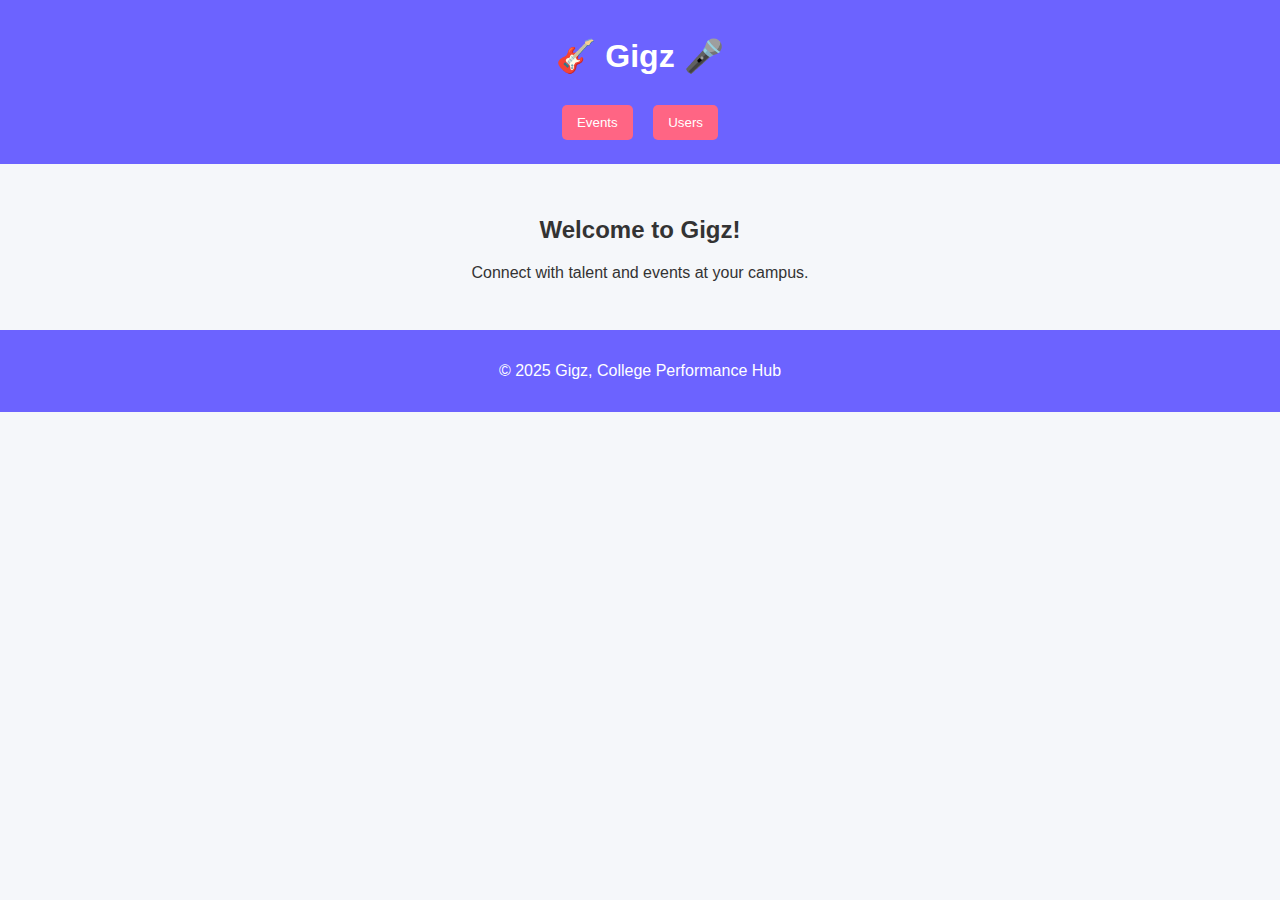
<file: index.html>
<!DOCTYPE html>
<html lang="en">
<head>
    <meta charset="UTF-8">
    <meta name="viewport" content="width=device-width, initial-scale=1.0">
    <title>Gigz - College Event Platform</title>
    <link rel="stylesheet" href="style.css">
</head>
<body>
    <header>
        <h1>🎸 Gigz 🎤</h1>
        <nav>
            <button onclick="displayEvents()">Events</button>
            <button onclick="displayUsers()">Users</button>
        </nav>
    </header>
    <main>
        <section id="content">
            <h2>Welcome to Gigz!</h2>
            <p>Connect with talent and events at your campus.</p>
        </section>
    </main>
    <footer>
        <p>&copy; 2025 Gigz, College Performance Hub</p>
    </footer>
    <script src="data.js"></script>
    <script src="app.js"></script>
</body>
</html>
</file>
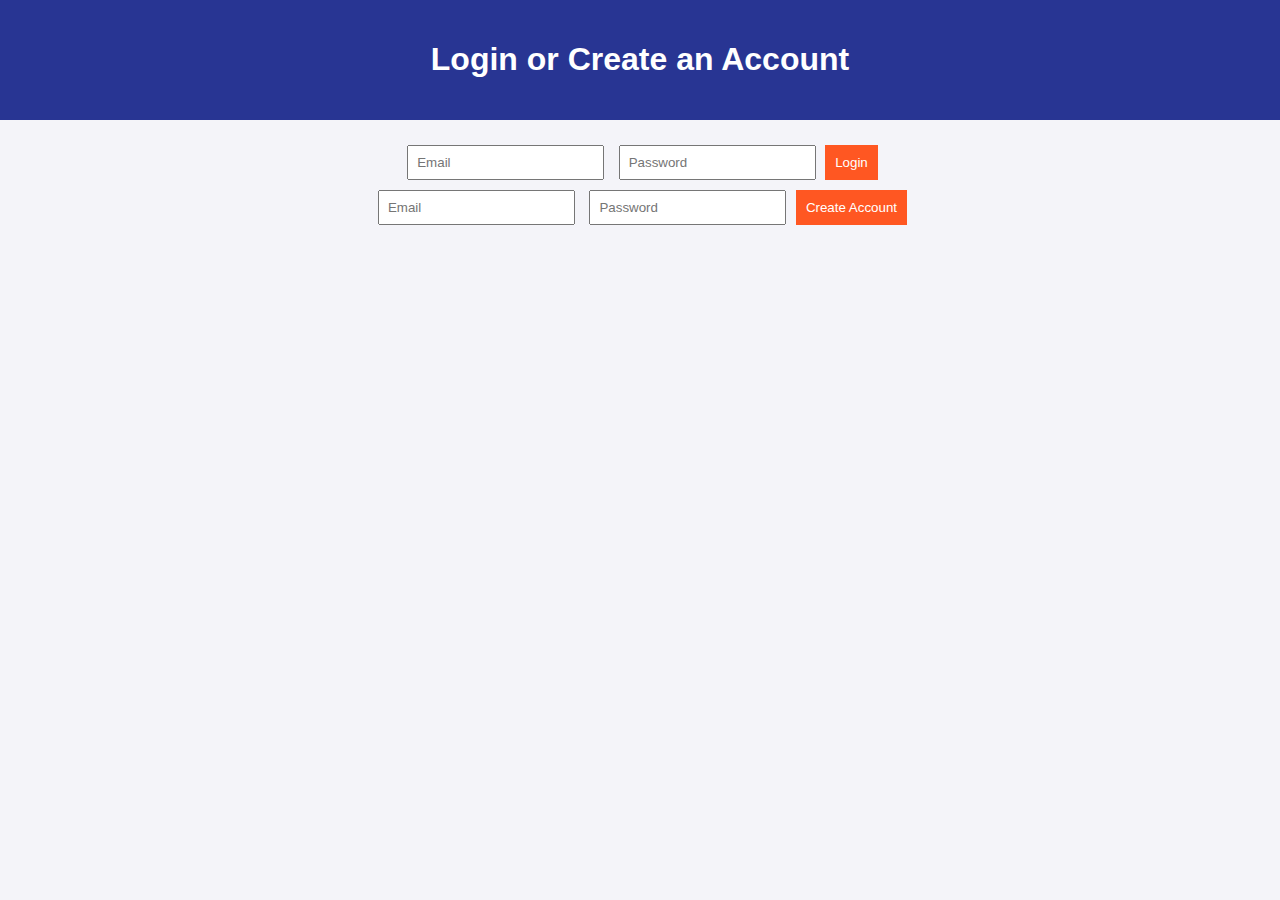
<file: auth.html>
<!DOCTYPE html>
<html lang="en">
<head>
    <title>Gigz - Login & Sign-Up</title>
    <link rel="stylesheet" href="styles.css">
</head>
<body>
    <header><h1>Login or Create an Account</h1></header>
    <main>
        <form id="loginForm">
            <input type="email" id="loginEmail" placeholder="Email" required>
            <input type="password" id="loginPassword" placeholder="Password" required>
            <button>Login</button>
        </form>
        <form id="signupForm">
            <input type="email" id="signupEmail" placeholder="Email" required>
            <input type="password" id="signupPassword" placeholder="Password" required>
            <button>Create Account</button>
        </form>
    </main>
    <script src="auth.js"></script>
</body>
</html>
</file>
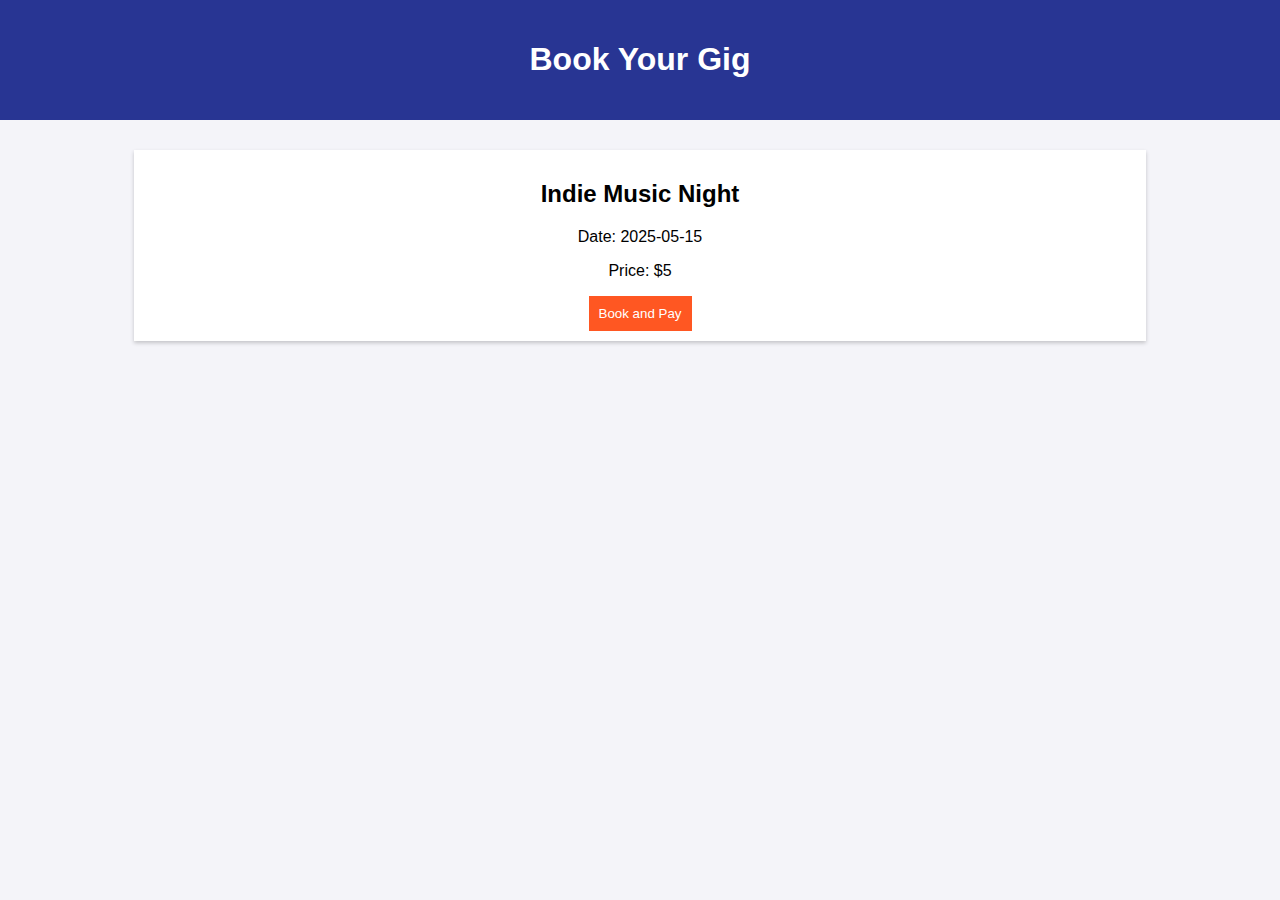
<file: events.html>
<!DOCTYPE html>
<html lang="en">
<head>
    <title>Gigz - Events</title>
    <link rel="stylesheet" href="styles.css">
</head>
<body>
    <header><h1>Book Your Gig</h1></header>
    <main id="eventDetails"></main>
    <script src="booking.js"></script>
</body>
</html>
</file>
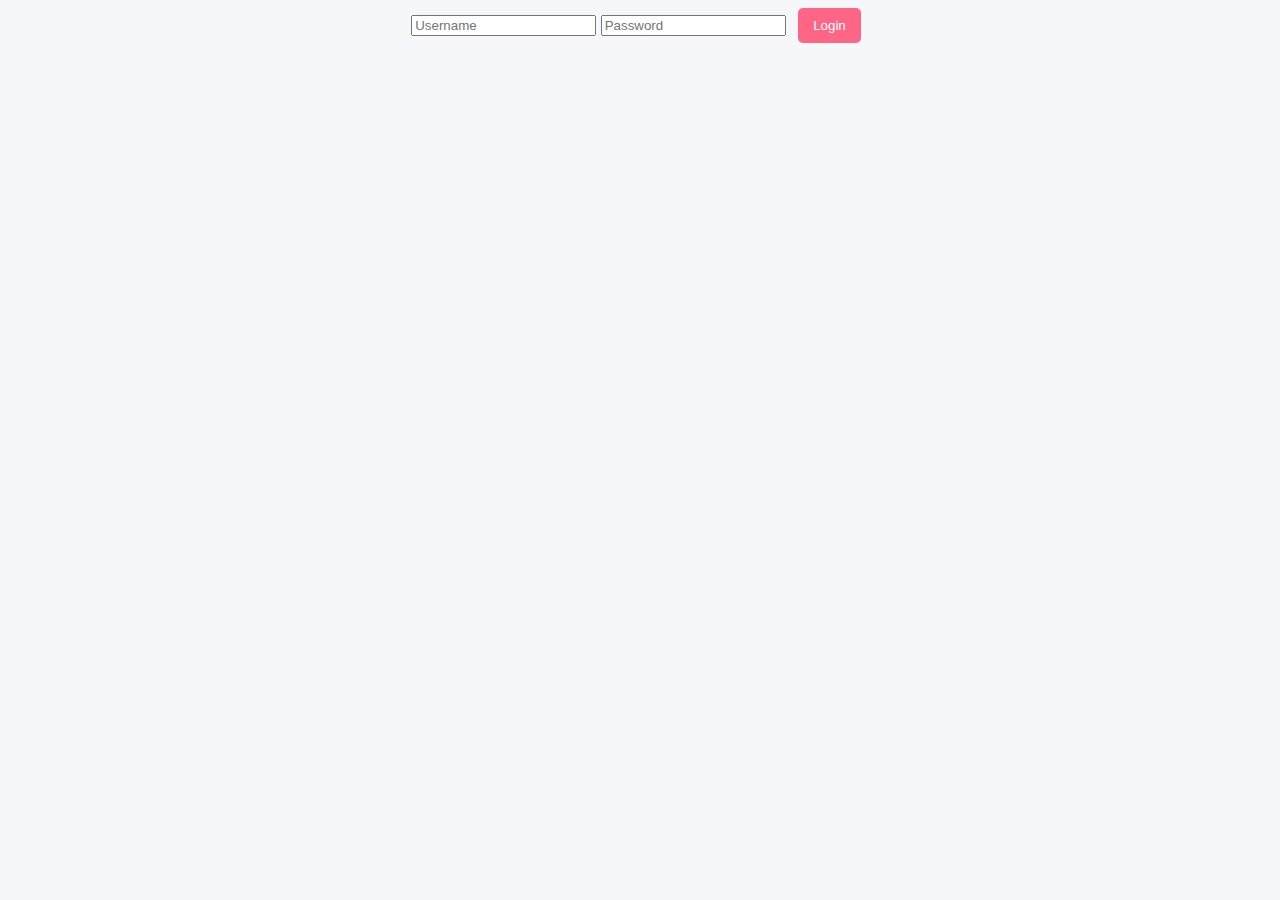
<file: login.html>
<!DOCTYPE html>
<html lang="en">
<head><title>Login - Gigz</title><link rel="stylesheet" href="style.css"></head>
<body>
<form id="loginForm">
    <input type="text" placeholder="Username" required>
    <input type="password" placeholder="Password" required>
    <button type="submit">Login</button>
</form>
<script src="auth.js"></script>
</body>
</html>
</file>
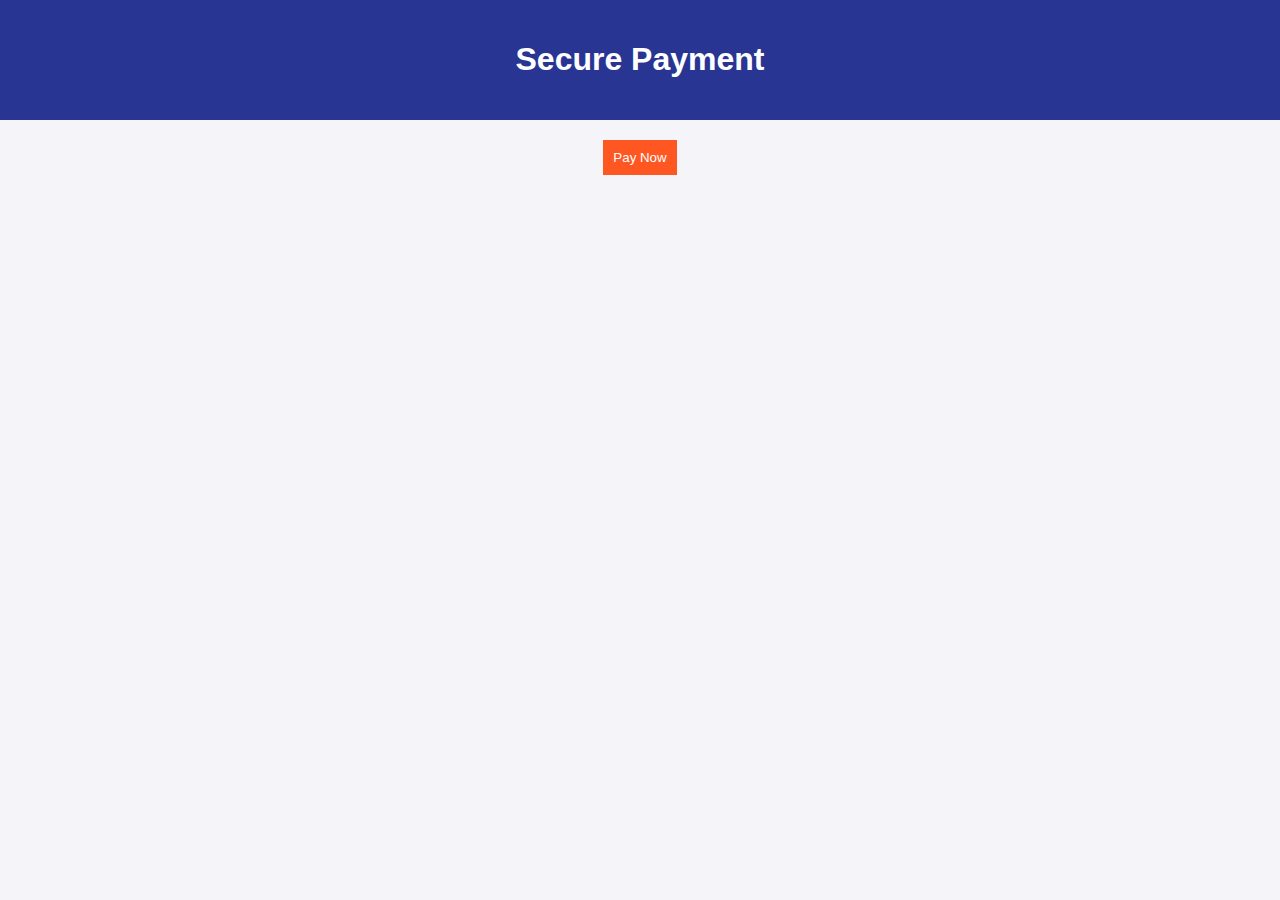
<file: payment.html>
<!DOCTYPE html>
<html lang="en">
<head>
    <title>Gigz - Payment</title>
    <link rel="stylesheet" href="styles.css">
</head>
<body>
    <header><h1>Secure Payment</h1></header>
    <main>
        <button onclick="completePayment()">Pay Now</button>
    </main>
    <script>
        function completePayment(){alert('Payment Successful! Confirmation sent to email.');}
    </script>
</body>
</html>
</file>
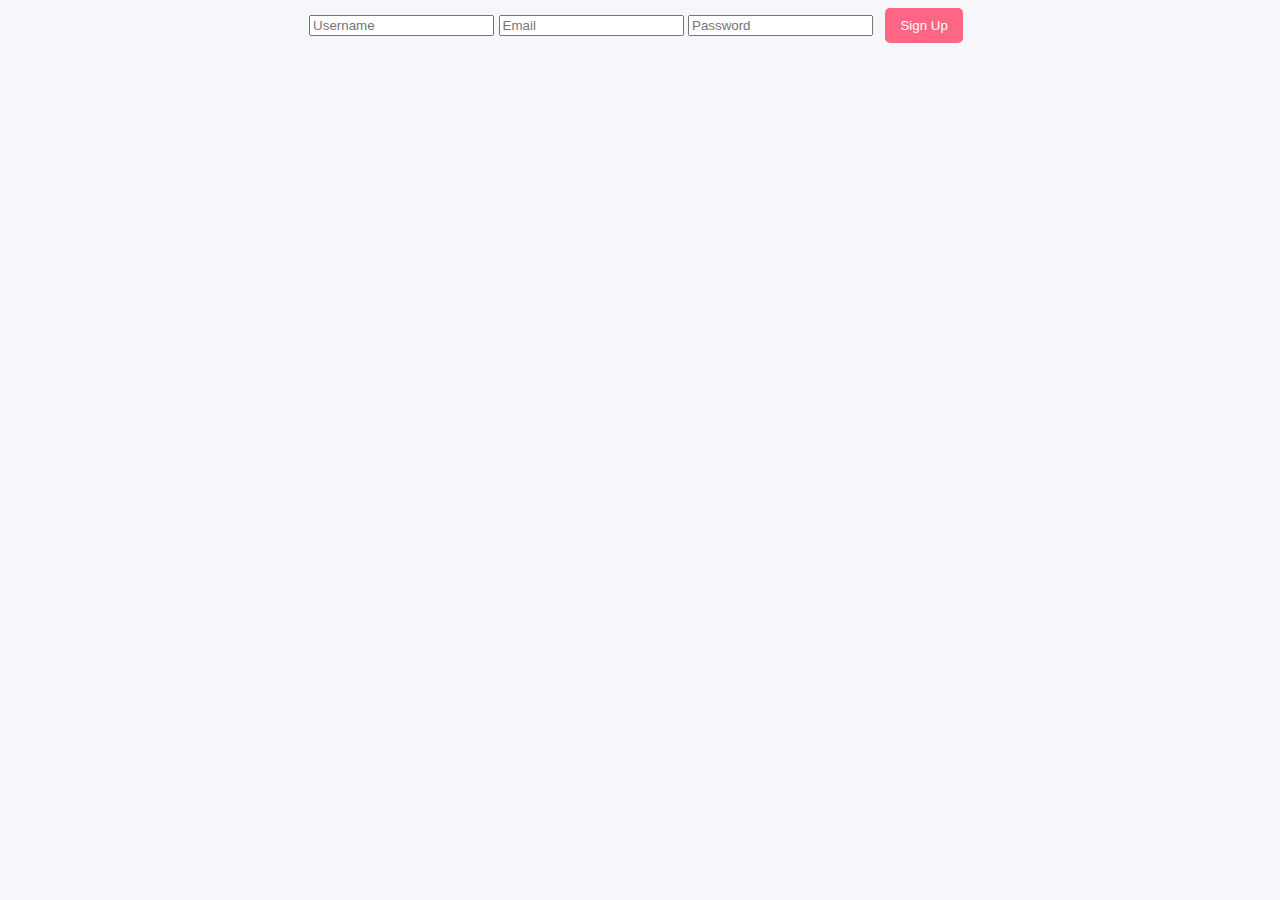
<file: signup.html>
<!DOCTYPE html>
<html lang="en">
<head><title>Sign Up - Gigz</title><link rel="stylesheet" href="style.css"></head>
<body>
<form id="signupForm">
    <input type="text" placeholder="Username" required>
    <input type="email" placeholder="Email" required>
    <input type="password" placeholder="Password" required>
    <button type="submit">Sign Up</button>
</form>
<script src="auth.js"></script>
</body>
</html>
</file>
<file: style.css>
body {
    font-family: Arial, sans-serif;
    background-color: #f5f7fa;
    color: #333;
    margin: 0;
    padding: 0;
    text-align: center;
}

header, footer {
    background-color: #6c63ff;
    color: white;
    padding: 1rem;
}

main {
    padding: 2rem;
}

button {
    padding: 10px 15px;
    margin: 0.5rem;
    border: none;
    background-color: #ff6584;
    color: white;
    cursor: pointer;
    border-radius: 5px;
}

button:hover {
    background-color: #d14465;
}

.card {
    background-color: white;
    padding: 1rem;
    margin: 1rem auto;
    max-width: 400px;
    border-radius: 10px;
    box-shadow: 0 4px 8px rgba(0,0,0,0.2);
}
</file>
<file: styles.css>
body { font-family: Arial, sans-serif; margin: 0; padding: 0; text-align: center; background: #f4f4f9; }
header { background-color: #283593; color: #fff; padding: 20px; }
nav a { color: #fff; text-decoration: none; margin: 0 10px; }
main { padding: 20px; }
button { background-color: #ff5722; color: #fff; border: none; padding: 10px; cursor: pointer; }
button:hover { background-color: #e64a19; }
input { padding: 8px; margin: 5px; }
.card { background: white; margin: 10px auto; padding: 10px; box-shadow: 0 2px 4px rgba(0,0,0,0.2); width: 80%; }
</file>
